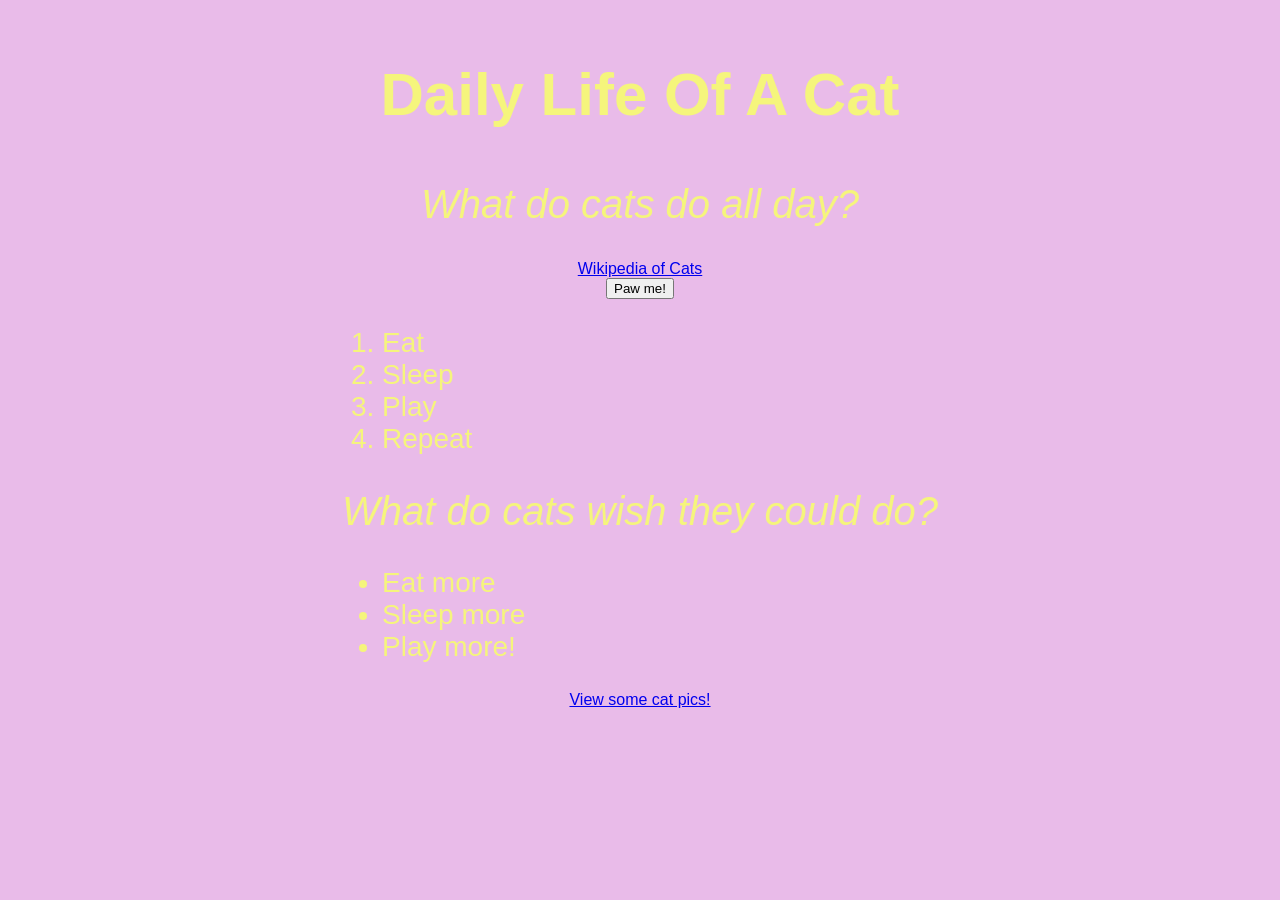
<file: index.html>
<!doctype html>
<html lang="en">
     <head>
        <meta charset="utf-8">
        <meta name="viewport" content="width=device-width, initial-scale=1.0">
        <title>Document</title>
        <link rel="stylesheet" href="./styles.css">
    </head>
    <body>
        <header>
            <h1>Daily Life Of A Cat</h1>
        </header>
        <main>
            <h2>What do cats do all day?</h2>
            <a href="https://en.wikipedia.org/wiki/Cat">Wikipedia of Cats</a>
            <button onclick="ClickMeow()">Paw me!</button>
            <div>
                <ol>
                    <li>Eat</li>
                    <li>Sleep</li>
                    <li>Play</li>
                    <li>Repeat</li>
                </ol>
            <h2>What do cats wish they could do?</h2>
                <ul>
                    <li>Eat more</li>
                    <li>Sleep more</li>
                    <li>Play more!</li>
                </ul>
            </div>
            <a href="about.html">View some cat pics!</a>
        </main>
        <footer></footer>
    </body>
    <script src="script.js"></script>
</html>
</file>
<file: styles.css>
* {
    font-family: Comic Sans MS, cursive, sans-serif;
}
main {
    display: flex;
    flex-direction: column;
    align-items: center;
    justify-content: center;
}

body {
    background-color: rgb(233, 187, 233);
    color: #f5f57c;
}

h1 {
    text-align: center;
    font-size: 60px;
    margin: 20px;
    margin-top: 60px;
}

h2 {
    font-size: 40px;
    font-style: italic;
    font-weight: 500;
}

img {
    width: 600px;
    border-radius: 20px;
}

ul, ol {
    font-size: 28px; /* Standard sizes: 14px, 16px, 18px, 24px, etc. */
}
</file>
